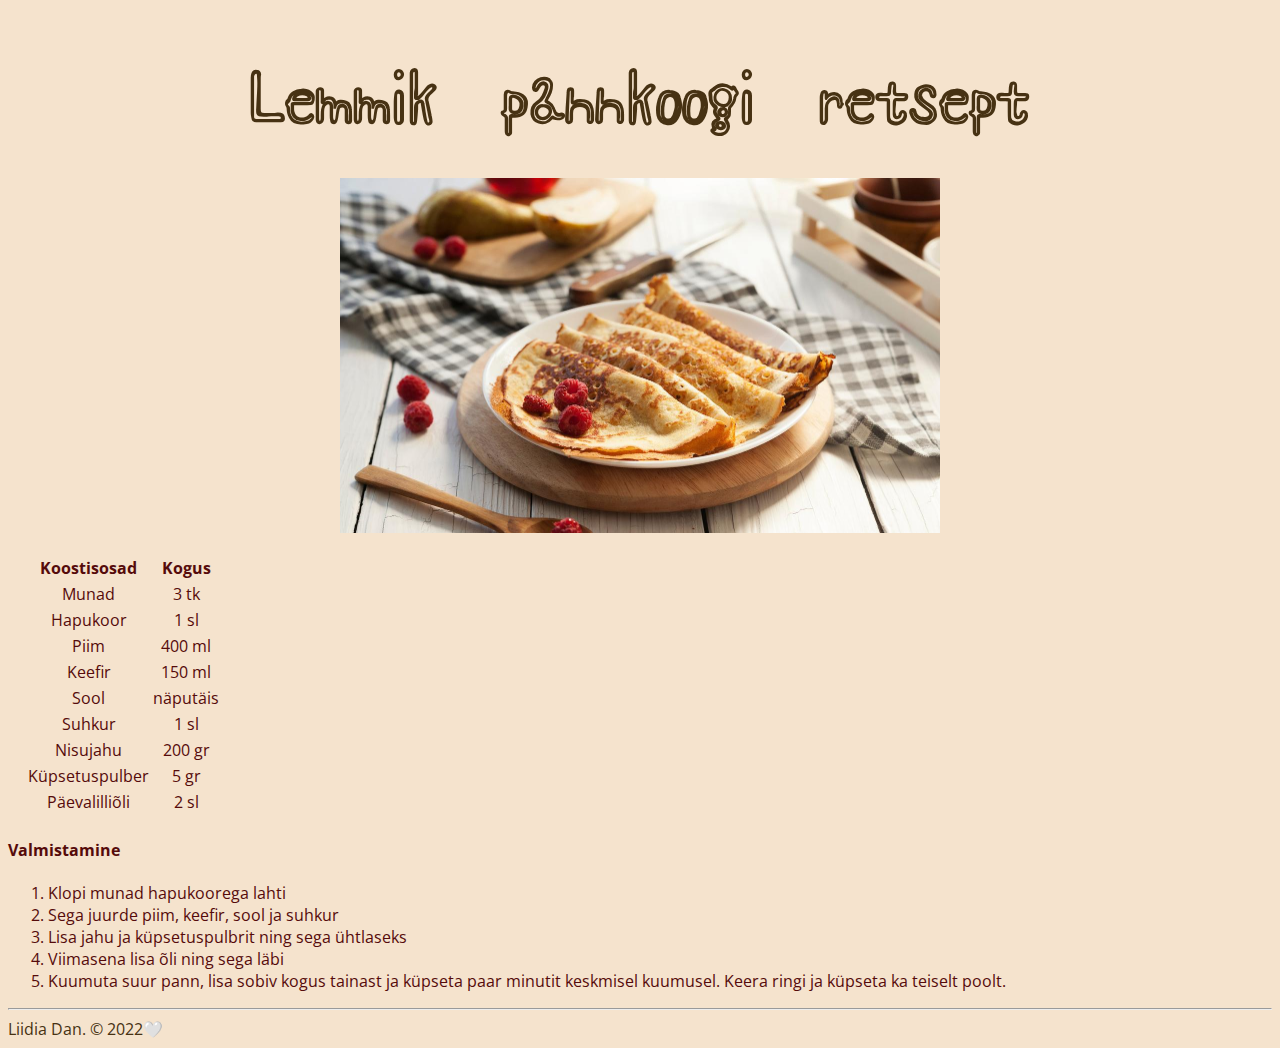
<file: index.html>
<!DOCTYPE html>
<html lang="en">
<head>
    <meta charset="UTF-8">
    <meta http-equiv="X-UA-Compatible" content="IE=edge">
    <meta name="viewport" content="width=device-width, initial-scale=1.0">
    <title>Pannkoogi retsept</title>
    <link rel="stylesheet" href="css/task.css">
</head>
<body>
    
    <div class="heading">
        <h1>Lemmik pannkoogi retsept</h1>
    </div>

    <div class="img">
        <img src="img/pannkoogid1.jpg" alt="Pannkoogid" width=600px >
    </div>


    <div class="ingridients">
        <table class="ingridients-table">
            <tr>
                <th>Koostisosad</th>
                <th>Kogus</th>
            </tr>

            <tr>
                <td>Munad</td>
                <td>3 tk</td>
            </tr>
            
            <tr>
                <td>Hapukoor</td>
                <td>1 sl</td>
            </tr>
            <tr>
                <td>Piim</td>
                <td>400 ml</td>
            </tr>

            <tr>
                <td>Keefir</td>
                <td>150 ml</td>
            </tr>

            <tr>
                <td>Sool</td>
                <td>näputäis</td>
            </tr>

            <tr>
                <td>Suhkur</td>
                <td>1 sl</td>
            </tr>

            <tr>
                <td>Nisujahu</td>
                <td>200 gr</td>
            </tr>

            <tr>
                <td>Küpsetuspulber</td>
                <td>5 gr</td>
            </tr>

            <tr>
                <td>Päevalilliõli</td>
                <td>2 sl</td>
            </tr>

        </table>
    </div>

    <div class="instructions">
        <h4>Valmistamine</h4>
        <ol>
            <li>Klopi munad hapukoorega lahti</li>

            <li>Sega juurde piim, keefir, sool ja suhkur</li>

            <li>Lisa jahu ja küpsetuspulbrit ning sega ühtlaseks</li>

            <li>Viimasena lisa õli ning sega läbi</li>

            <li>Kuumuta suur pann, lisa sobiv kogus tainast ja küpseta paar minutit keskmisel kuumusel. Keera ringi ja küpseta ka teiselt poolt.</li>
        </ol>
    </div>

    <hr>

    <div class="footer">
        Liidia Dan. &#169; 2022🤍
    </div>

</body>
</html>
</file>
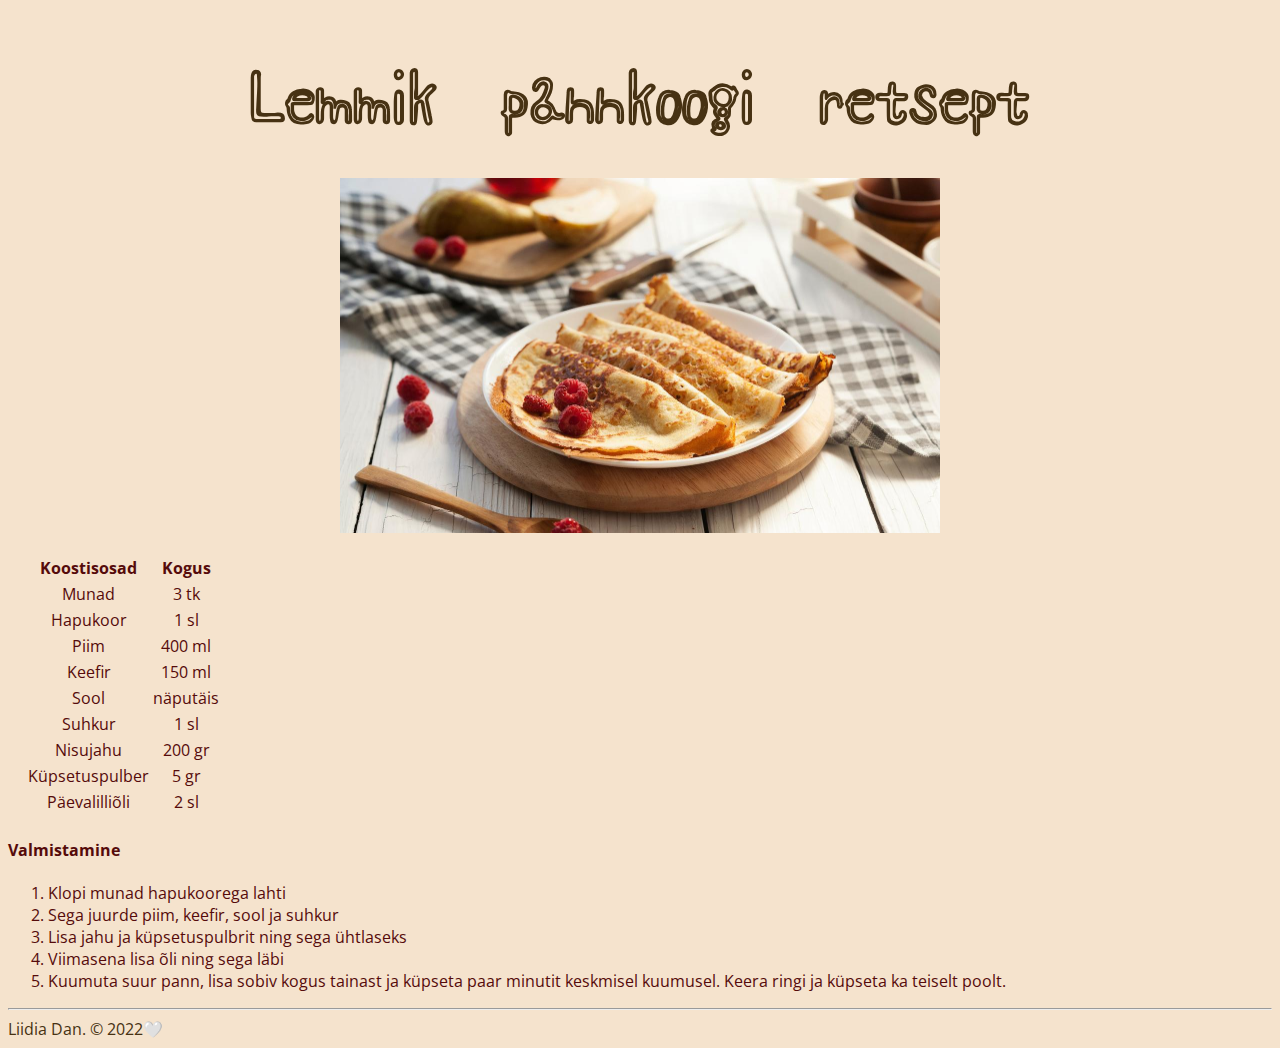
<file: task.html>
<!DOCTYPE html>
<html lang="en">
<head>
    <meta charset="UTF-8">
    <meta http-equiv="X-UA-Compatible" content="IE=edge">
    <meta name="viewport" content="width=device-width, initial-scale=1.0">
    <title>Pannkoogi retsept</title>
<link rel="stylesheet" href="css/task.css">
</head>
<body>
    <div class="heading">
        <h1>Lemmik pannkoogi retsept</h1>
    </div>

    <div class="img">
        <img src="img/pannkoogid1.jpg" alt="Pannkoogid" width=600px >
    </div>


    <div class="ingridients">
        <table class="ingridients-table">
            <tr>
                <th>Koostisosad</th>
                <th>Kogus</th>
            </tr>

            <tr>
                <td>Munad</td>
                <td>3 tk</td>
            </tr>
            
            <tr>
                <td>Hapukoor</td>
                <td>1 sl</td>
            </tr>
            <tr>
                <td>Piim</td>
                <td>400 ml</td>
            </tr>

            <tr>
                <td>Keefir</td>
                <td>150 ml</td>
            </tr>

            <tr>
                <td>Sool</td>
                <td>näputäis</td>
            </tr>

            <tr>
                <td>Suhkur</td>
                <td>1 sl</td>
            </tr>

            <tr>
                <td>Nisujahu</td>
                <td>200 gr</td>
            </tr>

            <tr>
                <td>Küpsetuspulber</td>
                <td>5 gr</td>
            </tr>

            <tr>
                <td>Päevalilliõli</td>
                <td>2 sl</td>
            </tr>

        </table>
    </div>

    <div class="instructions">
        <h4>Valmistamine</h4>
        <ol>
            <li>Klopi munad hapukoorega lahti</li>

            <li>Sega juurde piim, keefir, sool ja suhkur</li>

            <li>Lisa jahu ja küpsetuspulbrit ning sega ühtlaseks</li>

            <li>Viimasena lisa õli ning sega läbi</li>

            <li>Kuumuta suur pann, lisa sobiv kogus tainast ja küpseta paar minutit keskmisel kuumusel. Keera ringi ja küpseta ka teiselt poolt.</li>
        </ol>
    </div>

    <hr>

    <div class="footer">
        Liidia Dan. &#169; 2022🤍
    </div>

</body>
</html>
</file>
<file: css/task.css>
@import url('https://fonts.googleapis.com/css2?family=Open+Sans+Condensed:wght@300&family=Shizuru&display=swap');

body {
    background-color: rgb(245, 227, 205);
}

.heading {
    text-align: center;
    font-family: 'Shizuru', cursive;
    font-size: 2rem;
    color:rgb(71, 50, 19);
}

.ingridients {
    border:1px solid rgb(245, 227, 205);
    width:50%;
    margin: 1rem;
}

.ingridients-table {
    font-family: 'Open Sans Condensed', sans-serif;
    font-size: 1rem;
    text-align: center;
    color:rgb(85, 11, 11);
}

.instructions {
    font-family: 'Open Sans Condensed', sans-serif;
    color:rgb(85, 11, 11);
}

.img {
    text-align: center;
}


.footer {
    font-family: 'Open Sans Condensed', sans-serif;
    color:rgb(71, 50, 19);
}
</file>
